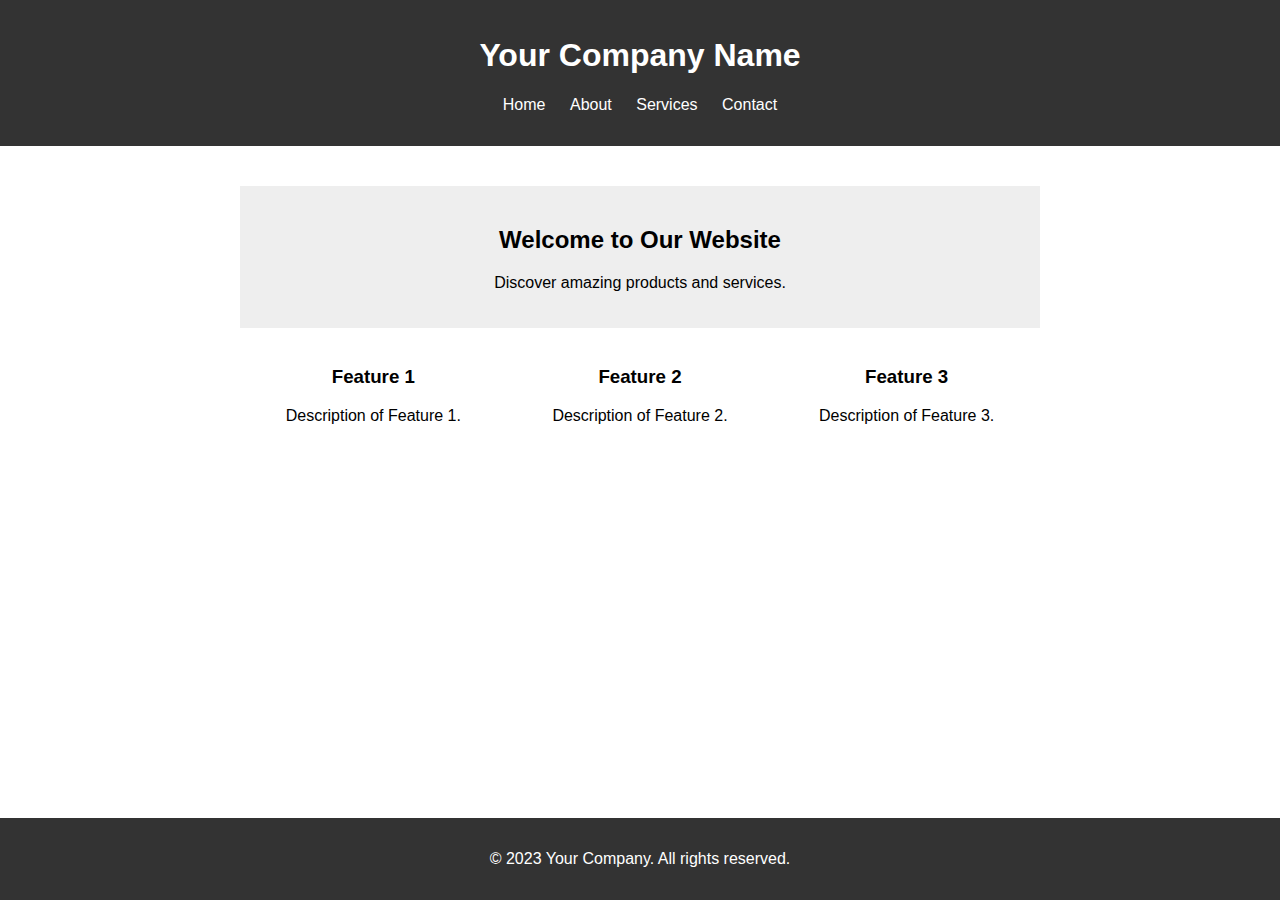
<file: Landing Page/Landing.html>
<!DOCTYPE html>
<html lang="en">
<head>
    <meta charset="UTF-8">
    <meta name="viewport" content="width=device-width, initial-scale=1.0">
    <link rel="stylesheet" href="style.css">
    <title>Landing Page</title>
</head>
<body>

    <header>
        <h1>Your Company Name</h1>
        <nav>
            <ul>
                <li><a href="#">Home</a></li>
                <li><a href="#">About</a></li>
                <li><a href="#">Services</a></li>
                <li><a href="#">Contact</a></li>
            </ul>
        </nav>
    </header>

    <main>
        <section class="hero">
            <h2>Welcome to Our Website</h2>
            <p>Discover amazing products and services.</p>
        </section>

        <section class="features">
            <div class="feature">
                <h3>Feature 1</h3>
                <p>Description of Feature 1.</p>
            </div>
            <div class="feature">
                <h3>Feature 2</h3>
                <p>Description of Feature 2.</p>
            </div>
            <div class="feature">
                <h3>Feature 3</h3>
                <p>Description of Feature 3.</p>
            </div>
        </section>
    </main>

    <footer>
        <p>&copy; 2023 Your Company. All rights reserved.</p>
    </footer>

</body>
</html>
</file>
<file: Landing Page/style.css>
body {
    font-family: 'Arial', sans-serif;
    margin: 0;
    padding: 0;
}

header {
    background-color: #333;
    color: white;
    text-align: center;
    padding: 1em 0;
}

nav ul {
    list-style: none;
    padding: 0;
}

nav li {
    display: inline;
    margin: 0 10px;
}

nav a {
    text-decoration: none;
    color: white;
}

main {
    max-width: 800px;
    margin: 20px auto;
    padding: 20px;
}

.hero {
    background-color: #eee;
    padding: 20px;
    text-align: center;
}

.features {
    display: flex;
    justify-content: space-around;
    margin-top: 20px;
}

.feature {
    text-align: center;
}

footer {
    background-color: #333;
    color: white;
    text-align: center;
    padding: 1em 0;
    position: fixed;
    bottom: 0;
    width: 100%;
}
</file>
